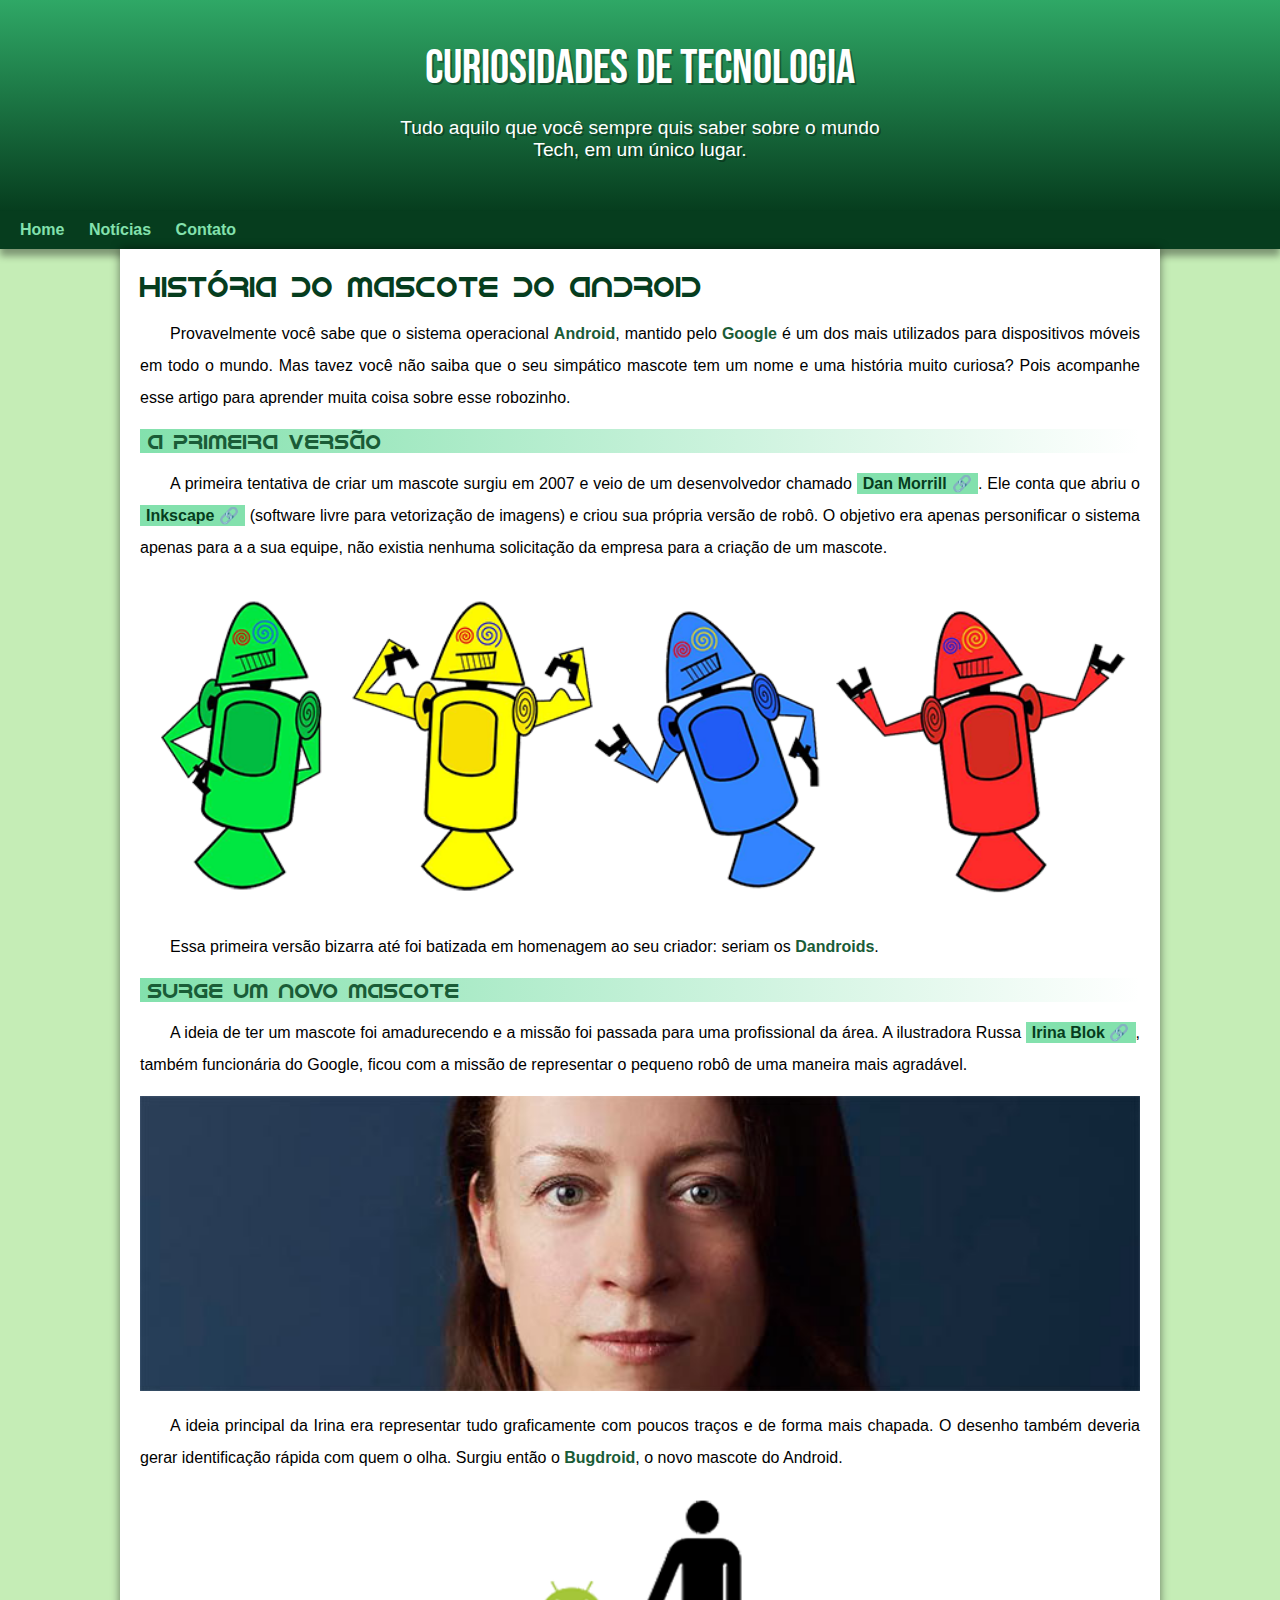
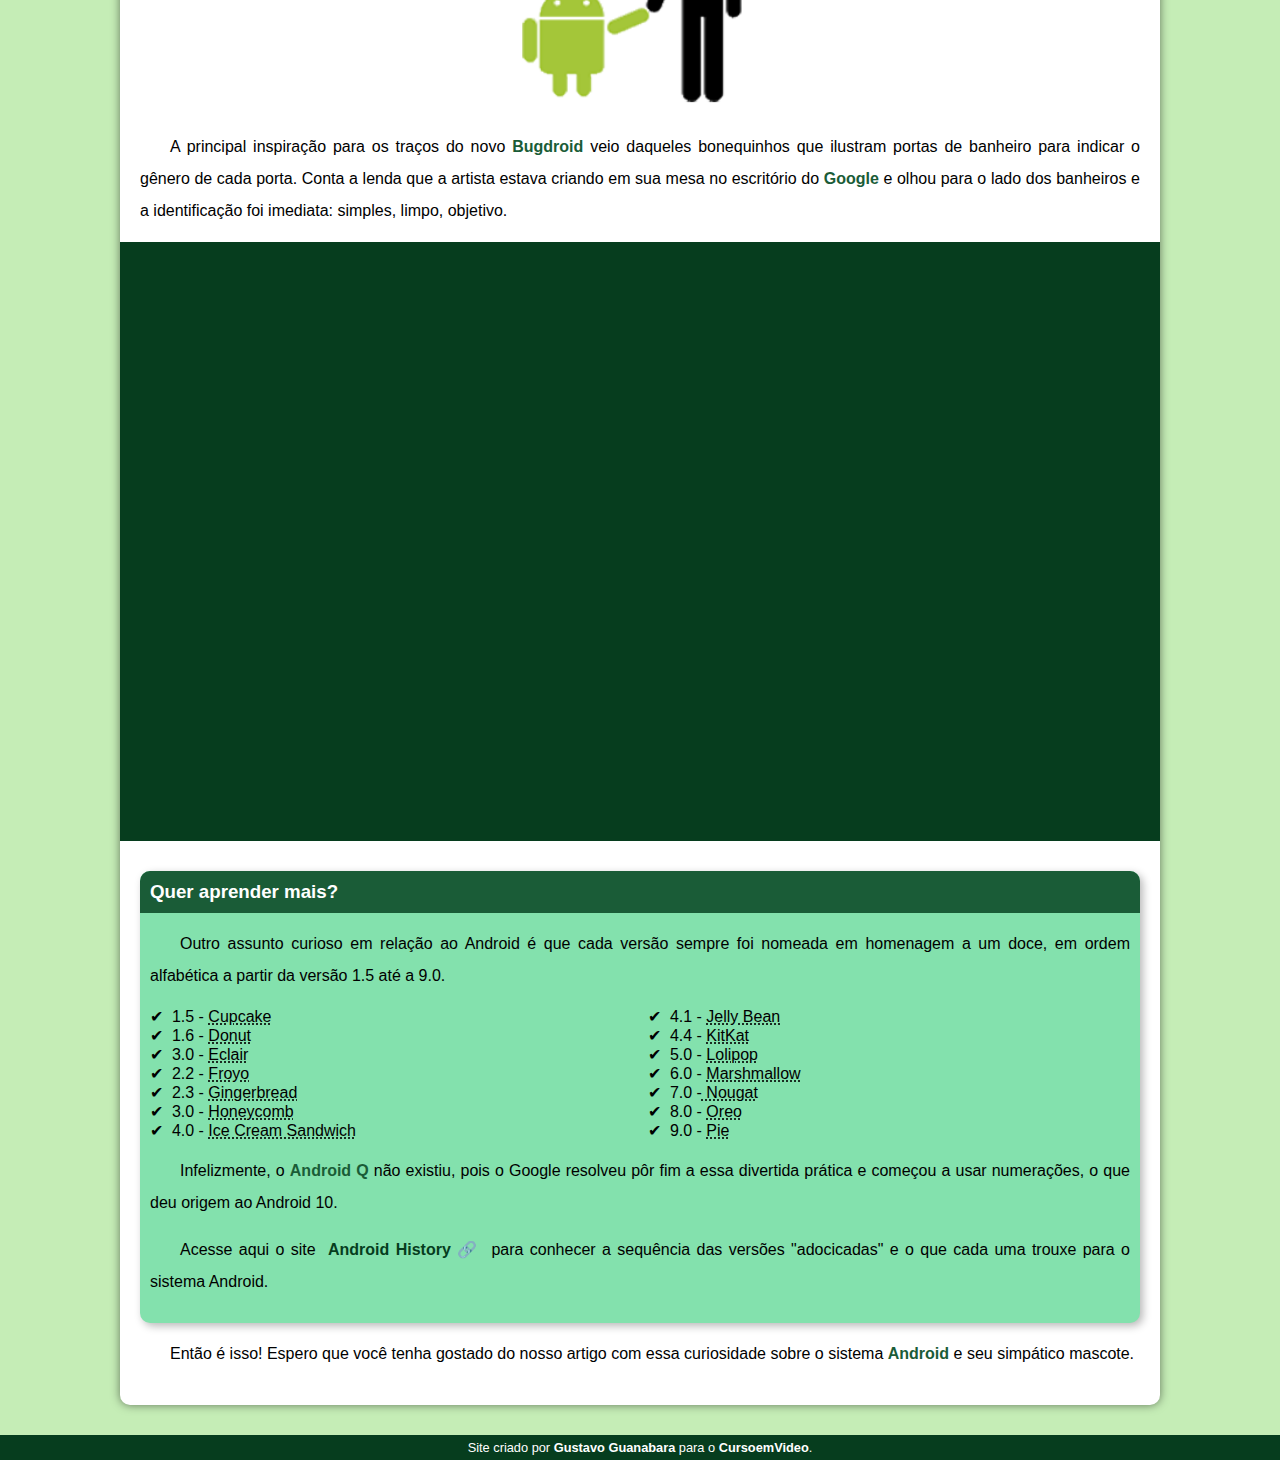
<file: index.html>
<!DOCTYPE html>
<html lang="pt-br">
<head>
    <meta charset="UTF-8">
    <meta http-equiv="X-UA-Compatible" content="IE=edge">
    <meta name="viewport" content="width=device-width, initial-scale=1.0">
    <title>Como surgiu o mascote do Android?</title>
    <link rel="shortcut icon" href="imagens/favicon.ico" type="image/x-icon">
    <link rel="stylesheet" href="estilo/style.css">
</head>
<body>
    <header>
        <h1>Curiosidades de Tecnologia</h1>
        <p>Tudo aquilo que você sempre quis saber sobre o mundo Tech, em um único lugar.</p>
    </header>
    <nav>
        <a href="#">Home</a>
        <a href="#">Notícias</a>
        <a href="#">Contato</a>
    </nav>
    <main>
        <article>
            <h1>História do Mascote do Android</h1>

            <p>Provavelmente você sabe que o sistema operacional <strong>Android</strong>, mantido pelo <strong>Google</strong> é um dos mais utilizados para dispositivos móveis em todo o mundo. Mas tavez você não saiba que o seu simpático mascote tem um nome e uma história muito curiosa? Pois acompanhe esse artigo para aprender muita coisa sobre esse robozinho.</p>

            <h2>A primeira versão</h2>

            <p>A primeira tentativa de criar um mascote surgiu em 2007 e veio de um desenvolvedor chamado <a href="https://androidcommunity.com/dan-morrill-shows-us-the-android-mascot-that-almost-was-20130103/" target="_blank" class="externo">Dan Morrill</a>. Ele conta que abriu o <a href="https://inkscape.org/pt-br/" target="_blank" class="externo">Inkscape</a> (software livre para vetorização de imagens) e criou sua própria versão de robô. O objetivo era apenas personificar o sistema apenas para a a sua equipe, não existia nenhuma solicitação da empresa para a criação de um mascote.</p>

            <picture>
                <source media="(max-width: 678px)" srcset="imagens/dan-droids-pq.png">
                <img src="imagens/dan-droids.png" alt="Primeiro Mascote do Android">
            </picture>

            <p>Essa primeira versão bizarra até foi batizada em homenagem ao seu criador: seriam os <strong>Dandroids</strong>.</p>

            <h2>Surge um novo mascote</h2>

            <p>A ideia de ter um mascote foi amadurecendo e a missão foi passada para uma profissional da área. A ilustradora Russa <a href="https://www.irinablok.com/" target="_blank" class="externo">Irina Blok</a>, também funcionária do Google, ficou com a missão de representar o pequeno robô de uma maneira mais agradável.</p>

            <picture>
                <source media="(max-width: 678px)" srcset="imagens/irina-blok-pq.jpg">
                <img src="imagens/irina-blok.jpg" alt="Irina Block">
            </picture>

            <p>A ideia principal da Irina era representar tudo graficamente com poucos traços e de forma mais chapada. O desenho também deveria gerar identificação rápida com quem o olha. Surgiu então o <strong>Bugdroid</strong>, o novo mascote do Android.</p>

            <img src="imagens/bugdroid.png" class="pequena" alt="Bug Android">

            <p>A principal inspiração para os traços do novo <strong>Bugdroid</strong> veio daqueles bonequinhos que ilustram portas de banheiro para indicar o gênero de cada porta. Conta a lenda que a artista estava criando em sua mesa no escritório do <strong>Google</strong> e olhou para o lado dos banheiros e a identificação foi imediata: simples, limpo, objetivo.</p>

            <div class="video">
                <iframe width="560" height="315" src="https://www.youtube.com/embed/l2UDgpLz20M" title="YouTube video player" frameborder="0" allow="accelerometer; autoplay; clipboard-write; encrypted-media; gyroscope; picture-in-picture" allowfullscreen></iframe>
            </div>
            
            <aside>
                <h3>Quer aprender mais?</h3>

                <p>Outro assunto curioso em relação ao Android é que cada versão sempre foi nomeada em homenagem a um doce, em ordem alfabética a partir da versão 1.5 até a 9.0.</p>

                <ul>
                    <li>1.5 - <abbr title="Bolo de Copo">Cupcake</abbr></li>
                    <li>1.6 - <abbr title="Rosquinha">Donut</abbr></li>
                    <li>3.0 - <abbr title="Bomba">Eclair</abbr></li>
                    <li>2.2 - <abbr title="Iogurte Congelado">Froyo</abbr></li>
                    <li>2.3 - <abbr title="Biscoito de Gengibre">Gingerbread</abbr></li>
                    <li>3.0 - <abbr title="Favo de Mel">Honeycomb</abbr></li>
                    <li>4.0 - <abbr title="Sanduíche de Sorevete">Ice Cream Sandwich</abbr></li>
                    <li>4.1 - <abbr title="Jujuba">Jelly Bean</abbr></li>
                    <li>4.4 - <abbr title="Kit Kat">KitKat</abbr></li>
                    <li>5.0 - <abbr title="Pirulito">Lolipop</abbr></li>
                    <li>6.0 - <abbr title="Marshmallow">Marshmallow</abbr></li>
                    <li>7.0 -<abbr title="Torroni"> Nougat</abbr></li>
                    <li>8.0 - <abbr title="Oreo">Oreo</abbr></li>
                    <li>9.0 - <abbr title="Torta">Pie</abbr></li>
                </ul>

                <p>Infelizmente, o <strong>Android Q</strong> não existiu, pois o Google resolveu pôr fim a essa divertida prática e começou a usar numerações, o que deu origem ao Android 10.</p>

                <p>Acesse aqui o site <a href="https://www.android.com/intl/en_uk/history/#/donut" target="_blank" class="externo">Android History</a> para conhecer a sequência das versões "adocicadas" e o que cada uma trouxe para o sistema Android.</p>
            </aside>

            <p>Então é isso! Espero que você tenha gostado do nosso artigo com essa curiosidade sobre o sistema <strong>Android</strong> e seu simpático mascote.</p>
        </article>
    </main>
    <footer>
        <p>Site criado por <a href="https://gustavoguanabara.github.io/" target="_blank">Gustavo Guanabara</a> para o <a href="https://www.youtube.com/cursoemvideo" target="_blank">CursoemVideo</a>.</p>
    </footer>
</body>
</html>
</file>
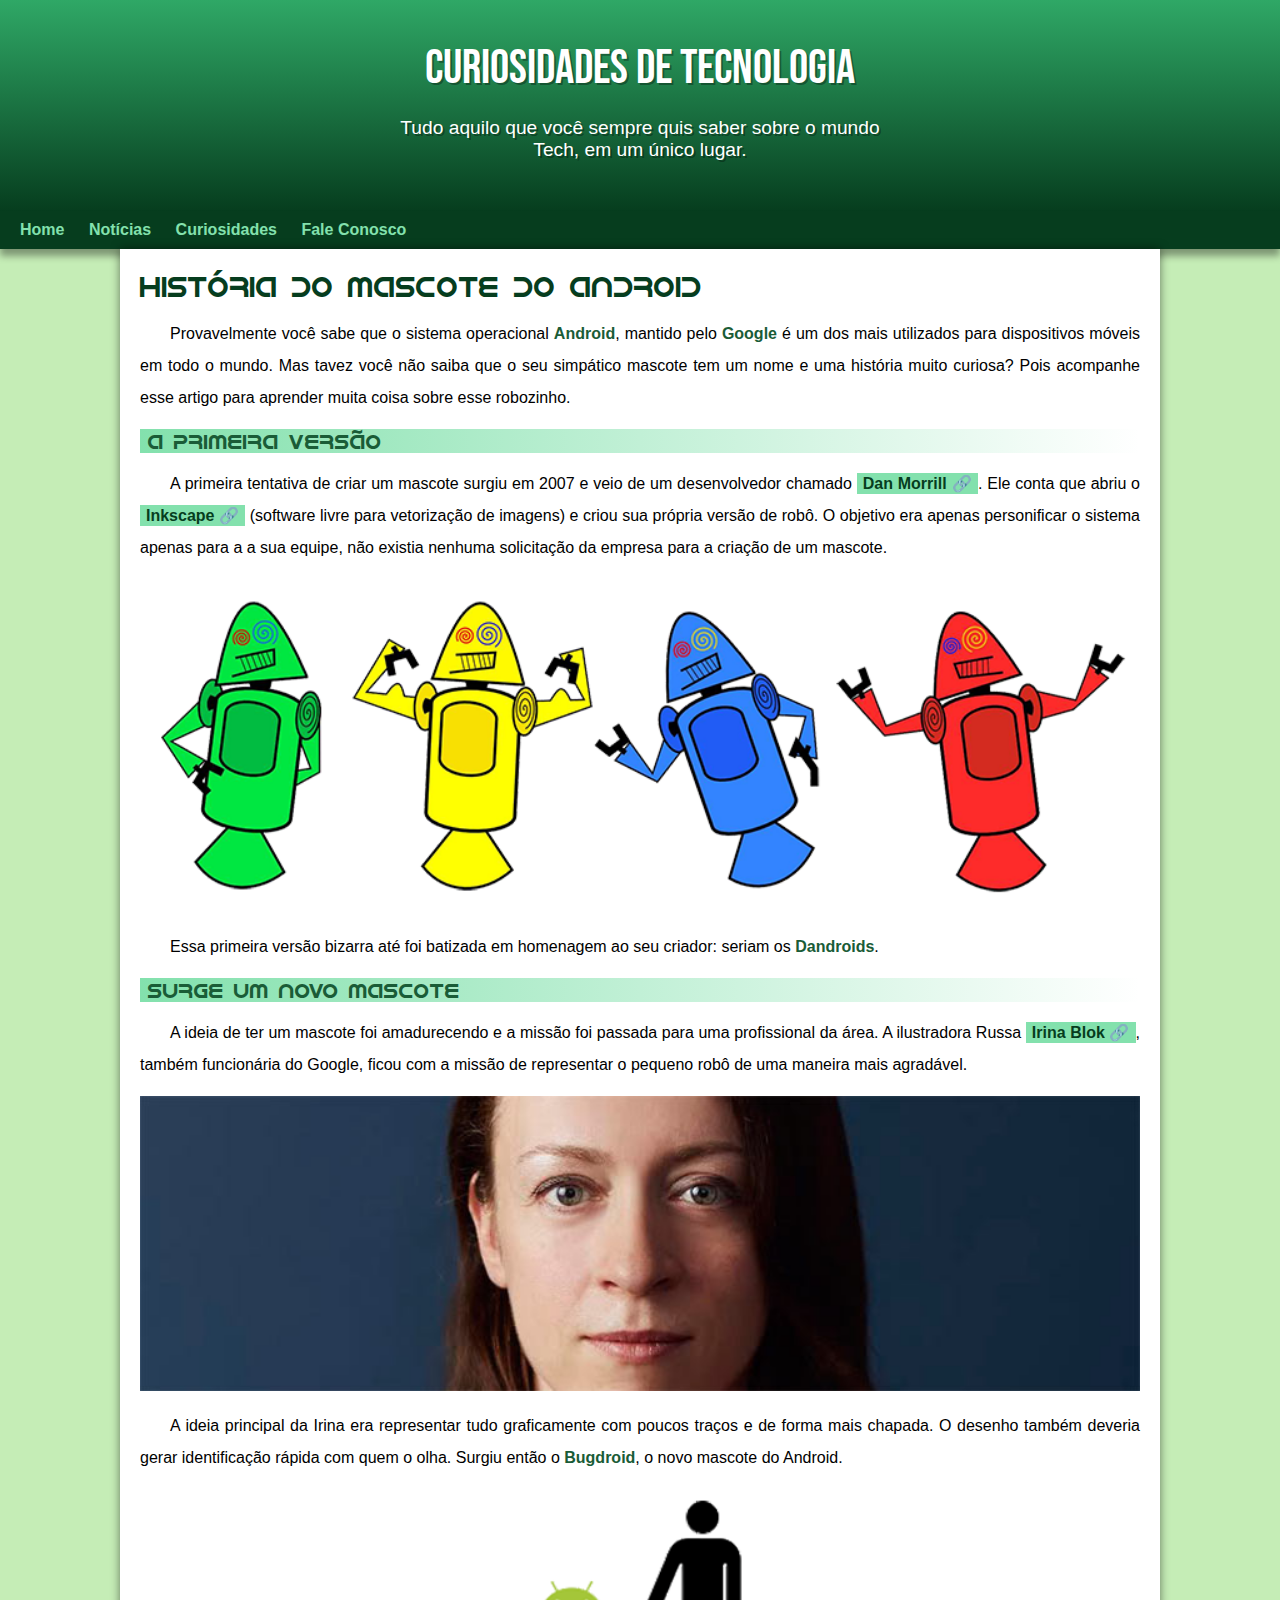
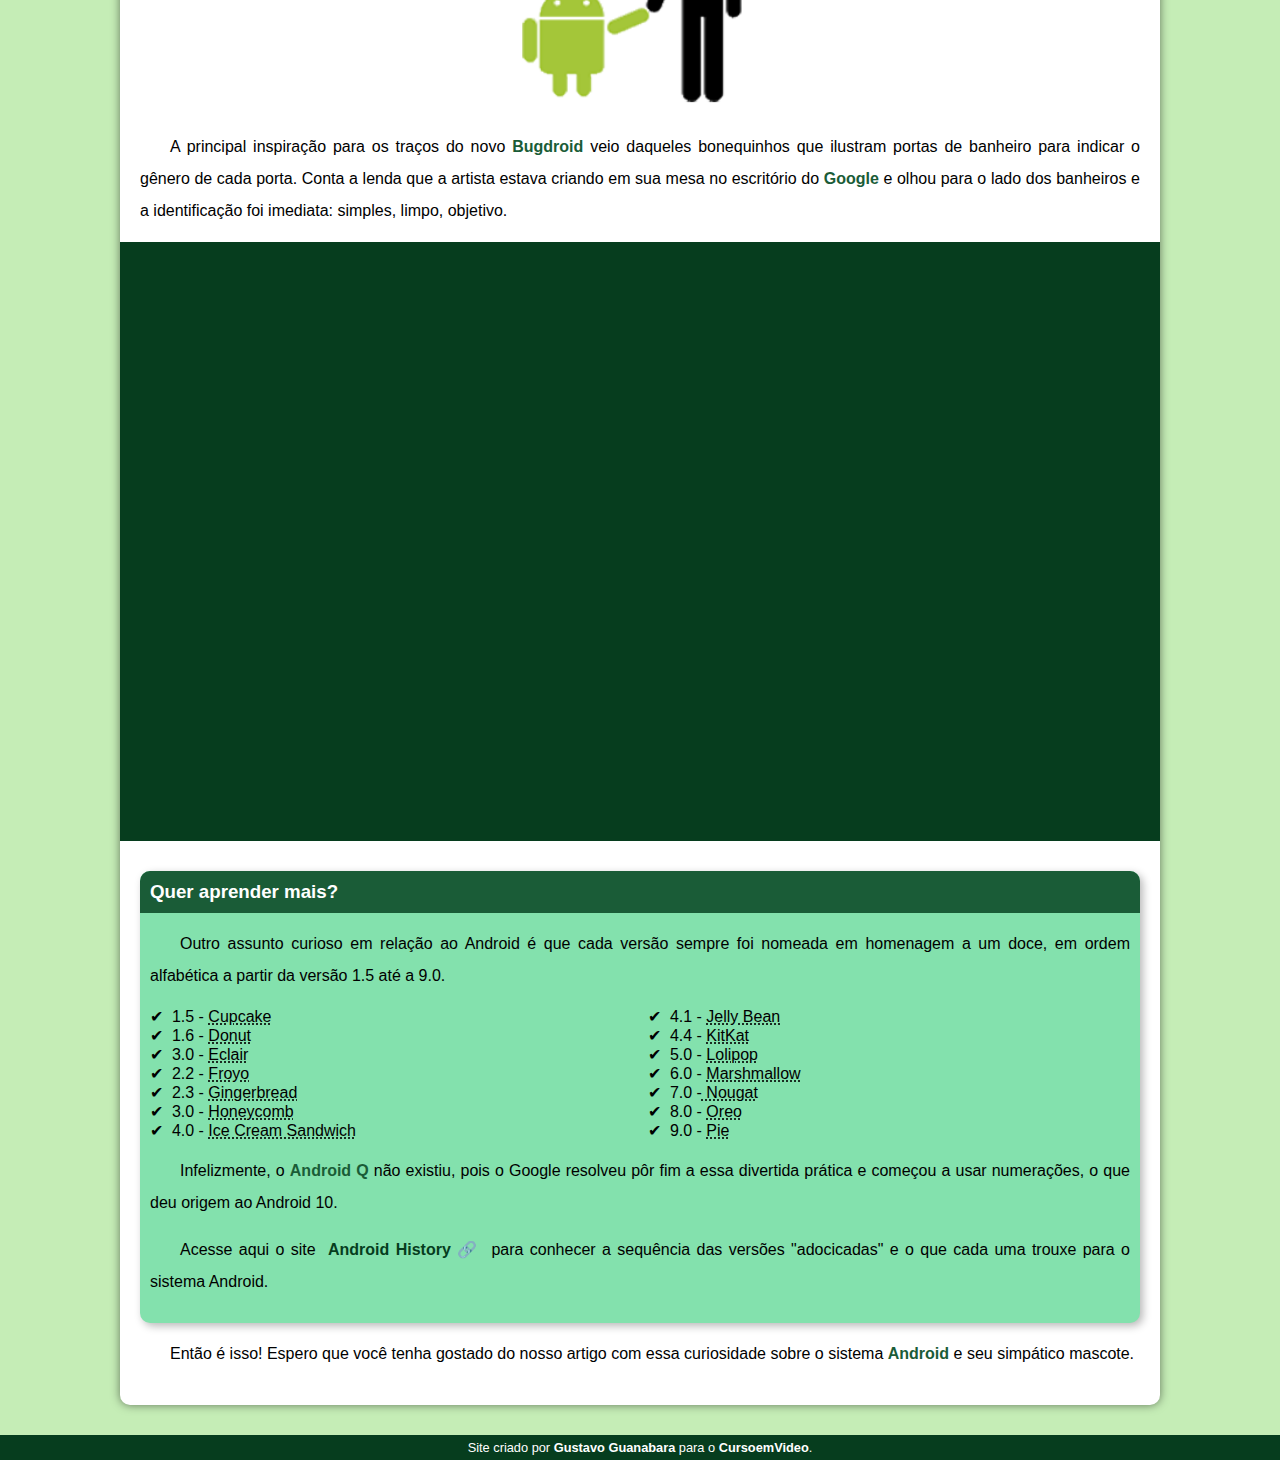
<file: index.html.html>
<!DOCTYPE html>
<html lang="pt-br">
<head>
    <meta charset="UTF-8">
    <meta http-equiv="X-UA-Compatible" content="IE=edge">
    <meta name="viewport" content="width=device-width, initial-scale=1.0">
    <title>Como surgiu o mascote do Android?</title>
    <link rel="shortcut icon" href="imagens/favicon.ico" type="image/x-icon">
    <link rel="stylesheet" href="estilo/style.css">
</head>
<body>
    <header>
        <h1>Curiosidades de Tecnologia</h1>
        <p>Tudo aquilo que você sempre quis saber sobre o mundo Tech, em um único lugar.</p>
    </header>
    <nav>
        <a href="#">Home</a>
        <a href="#">Notícias</a>
        <a href="#">Curiosidades</a>
        <a href="#">Fale Conosco</a>
    </nav>
    <main>
        <article>
            <h1>História do Mascote do Android</h1>

            <p>Provavelmente você sabe que o sistema operacional <strong>Android</strong>, mantido pelo <strong>Google</strong> é um dos mais utilizados para dispositivos móveis em todo o mundo. Mas tavez você não saiba que o seu simpático mascote tem um nome e uma história muito curiosa? Pois acompanhe esse artigo para aprender muita coisa sobre esse robozinho.</p>

            <h2>A primeira versão</h2>

            <p>A primeira tentativa de criar um mascote surgiu em 2007 e veio de um desenvolvedor chamado <a href="https://androidcommunity.com/dan-morrill-shows-us-the-android-mascot-that-almost-was-20130103/" target="_blank" class="externo">Dan Morrill</a>. Ele conta que abriu o <a href="https://inkscape.org/pt-br/" target="_blank" class="externo">Inkscape</a> (software livre para vetorização de imagens) e criou sua própria versão de robô. O objetivo era apenas personificar o sistema apenas para a a sua equipe, não existia nenhuma solicitação da empresa para a criação de um mascote.</p>

            <picture>
                <source media="(max-width: 678px)" srcset="imagens/dan-droids-pq.png">
                <img src="imagens/dan-droids.png" alt="Primeiro Mascote do Android">
            </picture>

            <p>Essa primeira versão bizarra até foi batizada em homenagem ao seu criador: seriam os <strong>Dandroids</strong>.</p>

            <h2>Surge um novo mascote</h2>

            <p>A ideia de ter um mascote foi amadurecendo e a missão foi passada para uma profissional da área. A ilustradora Russa <a href="https://www.irinablok.com/" target="_blank" class="externo">Irina Blok</a>, também funcionária do Google, ficou com a missão de representar o pequeno robô de uma maneira mais agradável.</p>

            <picture>
                <source media="(max-width: 678px)" srcset="imagens/irina-blok-pq.jpg">
                <img src="imagens/irina-blok.jpg" alt="Irina Block">
            </picture>

            <p>A ideia principal da Irina era representar tudo graficamente com poucos traços e de forma mais chapada. O desenho também deveria gerar identificação rápida com quem o olha. Surgiu então o <strong>Bugdroid</strong>, o novo mascote do Android.</p>

            <img src="imagens/bugdroid.png" class="pequena" alt="Bug Android">

            <p>A principal inspiração para os traços do novo <strong>Bugdroid</strong> veio daqueles bonequinhos que ilustram portas de banheiro para indicar o gênero de cada porta. Conta a lenda que a artista estava criando em sua mesa no escritório do <strong>Google</strong> e olhou para o lado dos banheiros e a identificação foi imediata: simples, limpo, objetivo.</p>

            <div class="video">
                <iframe width="560" height="315" src="https://www.youtube.com/embed/l2UDgpLz20M" title="YouTube video player" frameborder="0" allow="accelerometer; autoplay; clipboard-write; encrypted-media; gyroscope; picture-in-picture" allowfullscreen></iframe>
            </div>
            
            <aside>
                <h3>Quer aprender mais?</h3>

                <p>Outro assunto curioso em relação ao Android é que cada versão sempre foi nomeada em homenagem a um doce, em ordem alfabética a partir da versão 1.5 até a 9.0.</p>

                <ul>
                    <li>1.5 - <abbr title="Bolo de Copo">Cupcake</abbr></li>
                    <li>1.6 - <abbr title="Rosquinha">Donut</abbr></li>
                    <li>3.0 - <abbr title="Bomba">Eclair</abbr></li>
                    <li>2.2 - <abbr title="Iogurte Congelado">Froyo</abbr></li>
                    <li>2.3 - <abbr title="Biscoito de Gengibre">Gingerbread</abbr></li>
                    <li>3.0 - <abbr title="Favo de Mel">Honeycomb</abbr></li>
                    <li>4.0 - <abbr title="Sanduíche de Sorevete">Ice Cream Sandwich</abbr></li>
                    <li>4.1 - <abbr title="Jujuba">Jelly Bean</abbr></li>
                    <li>4.4 - <abbr title="Kit Kat">KitKat</abbr></li>
                    <li>5.0 - <abbr title="Pirulito">Lolipop</abbr></li>
                    <li>6.0 - <abbr title="Marshmallow">Marshmallow</abbr></li>
                    <li>7.0 -<abbr title="Torroni"> Nougat</abbr></li>
                    <li>8.0 - <abbr title="Oreo">Oreo</abbr></li>
                    <li>9.0 - <abbr title="Torta">Pie</abbr></li>
                </ul>

                <p>Infelizmente, o <strong>Android Q</strong> não existiu, pois o Google resolveu pôr fim a essa divertida prática e começou a usar numerações, o que deu origem ao Android 10.</p>

                <p>Acesse aqui o site <a href="https://www.android.com/intl/en_uk/history/#/donut" target="_blank" class="externo">Android History</a> para conhecer a sequência das versões "adocicadas" e o que cada uma trouxe para o sistema Android.</p>
            </aside>

            <p>Então é isso! Espero que você tenha gostado do nosso artigo com essa curiosidade sobre o sistema <strong>Android</strong> e seu simpático mascote.</p>
        </article>
    </main>
    <footer>
        <p>Site criado por <a href="https://gustavoguanabara.github.io/" target="_blank">Gustavo Guanabara</a> para o <a href="https://www.youtube.com/cursoemvideo" target="_blank">CursoemVideo</a>.</p>
    </footer>
</body>
</html>
</file>
<file: estilo/style.css>
@charset "UTF-8";

@import url('https://fonts.googleapis.com/css2?family=Bebas+Neue&display=swap');

@font-face {
    font-family: 'Android';
    src: url('../fontes/idroid.otf') format('opentype');
    font-weight: normal;
}


:root {
    --cor0: #c5edb6;
    --cor1: #83e1ad;
    --cor2: #3ddc84;
    --cor3: #2fa866; 
    --cor4: #1a5c37; 
    --cor5: #063d1e;

    --fonte-padrao: Arial, Verdana, Helvetica, sans-serif;
    --fonte-destaque: 'Bebas Neue', cursive;
    --fonte-android: 'Android', cursive;
}

* {
    margin: 0px;
    padding: 0px;
}

body {
    background-color: var(--cor0);
    font-family: var(--fonte-padrao);
}

a.externo::after {
    content: '\00A0\1F517';
}

header {
    background-image: linear-gradient(to bottom, var(--cor3), var(--cor5));
    min-height: 150px;
    text-align: center;
    padding-top: 40px;
}

header > h1 {
    color: white;
    font-family: var(--fonte-destaque);
    font-size: 3em;
    font-weight: normal;
    margin-bottom: 20px;
    text-shadow: 2px 2px 0px rgba(0, 0, 0, 0.336);
}

header > p {
    font-family: var(--fonte-padrao);
    font-size: 1.2em;
    color: white;
    max-width: 500px;
    padding-right: 10px;
    padding-left: 10px;
    margin: auto;
    padding-bottom: 50px;
    text-shadow: 2px 2px 0px rgba(0, 0, 0, 0.336);
}
nav {
    background-color: var(--cor5);
    padding: 10px;
    box-shadow: 0px 7px 7px rgba(0, 0, 0, 0.363);
}

nav > a {
    color: var(--cor1);
    padding: 10px;
    border-radius: 5px;
    text-decoration: none;
    font-weight: bold;
    transition-duration: .5s;
}

nav > a:hover {
    background-color: var(--cor3);
    color: var(--cor5);
}

main {
    min-width: 300px;
    max-width: 1000px;
    margin: auto;
    margin-bottom: 30px;
    padding: 20px;
    background-color: white;
    box-shadow: 0px 0px 10px rgba(0, 0, 0, 0.507);
    border-bottom-left-radius: 10px;
    border-bottom-right-radius: 10px;
}

main h1 {
    color: var(--cor5);
    font-family: var(--fonte-android);
    font-weight: normal;
    font-size: 1.8em;
}

main h2 {
    color: var(--cor4);
    font-family: var(--fonte-android);
    font-size: 1.3em;
    font-weight: normal;
    background-image: linear-gradient(to right, var(--cor1), transparent);
    text-indent: 8px;
}

main p {
    margin: 15px 0px;
    text-align: justify;
    text-indent: 30px;
    font-size: 1em;
    line-height: 2em;
}

main strong {
    color: var(--cor4);
    font-weight: bold;
}

main a {
    text-decoration: none;
    font-weight: bold;
    color: var(--cor5);
    background-color: var(--cor1);
    padding: 2px 6px;
}

main a:hover {
    text-decoration: underline;
    color: var(--cor4);
}

main img {
    width: 100%;
}

main img.pequena {
    max-width: 350px;
    display: block;
    margin: auto;
}

div.video {
    background-color: var(--cor5);
    margin: 0px -20px 30px -20px;
    padding: 20px;
    padding-bottom: 57.94%;
    position: relative;
}

div.video > iframe {
    position: absolute;
    top: 5%;
    left: 5%;
    width: 90%;
    height: 90%;
}

aside {
    background-color: var(--cor1);
    padding: 10px;
    border-radius: 10px;
    box-shadow: 3px 3px 8px rgba(0, 0, 0, 0.281);
}

aside > h3 {
    background-color: var(--cor4);
    color: white;
    padding: 10px;
    margin: -10px -10px 0px -10px;
    border-radius: 10px 10px 0px 0px;
}

aside > ul {
    list-style-type: '\2714\00A0\00A0';
    list-style-position: inside;
    columns: 2;
}

footer {
    background-color: var(--cor5);
    color: white;
    text-align: center;
    font-size: 0.8em;
    padding: 5px;
}

footer a {
    color: white;
    font-weight: bolder;
    text-decoration: none;
}

footer a:hover {
    text-decoration: underline;
    color: var(--cor1);
}
</file>
